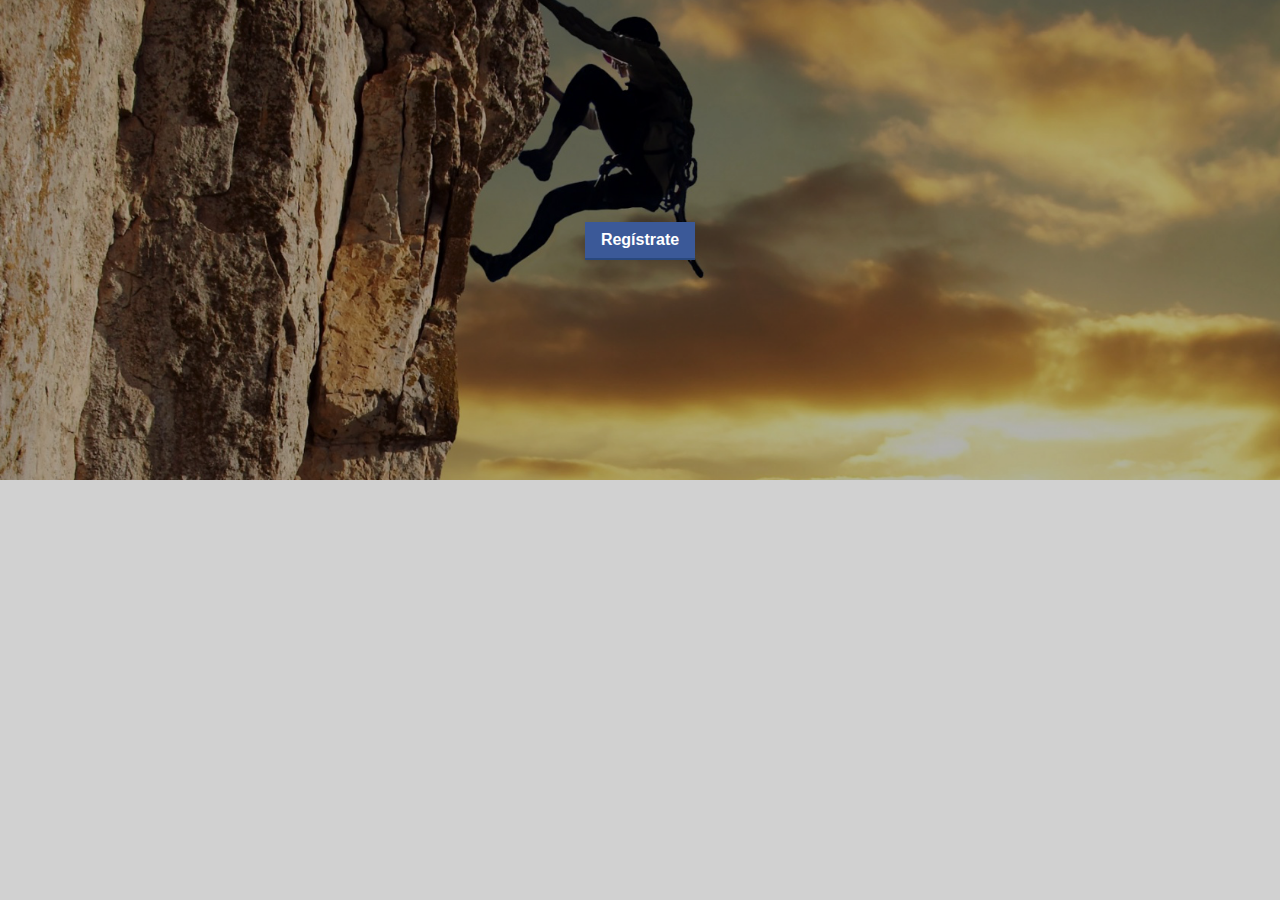
<file: Ejercicio 4 - Scale/index.html>
<!DOCTYPE html>
<!--
    File Created for 
    Rimorsoft Online | rimorsoft.com

    Created on : 25/09/2016, 01:27:12 PM
    Author     : Italo Morales - @italomoralesf
-->
<html>
    <head>
        <title>Scale - Rimorsoft Online</title>
        <meta charset="UTF-8">
        <meta name="viewport" content="width=device-width, initial-scale=1.0">
        
        <link href="style.css" rel="stylesheet" type="text/css">
    </head>
    <body>
        
        <header>
            
            <a href="#">Regístrate</a>
        </header>
        
    </body>
</html>
</file>
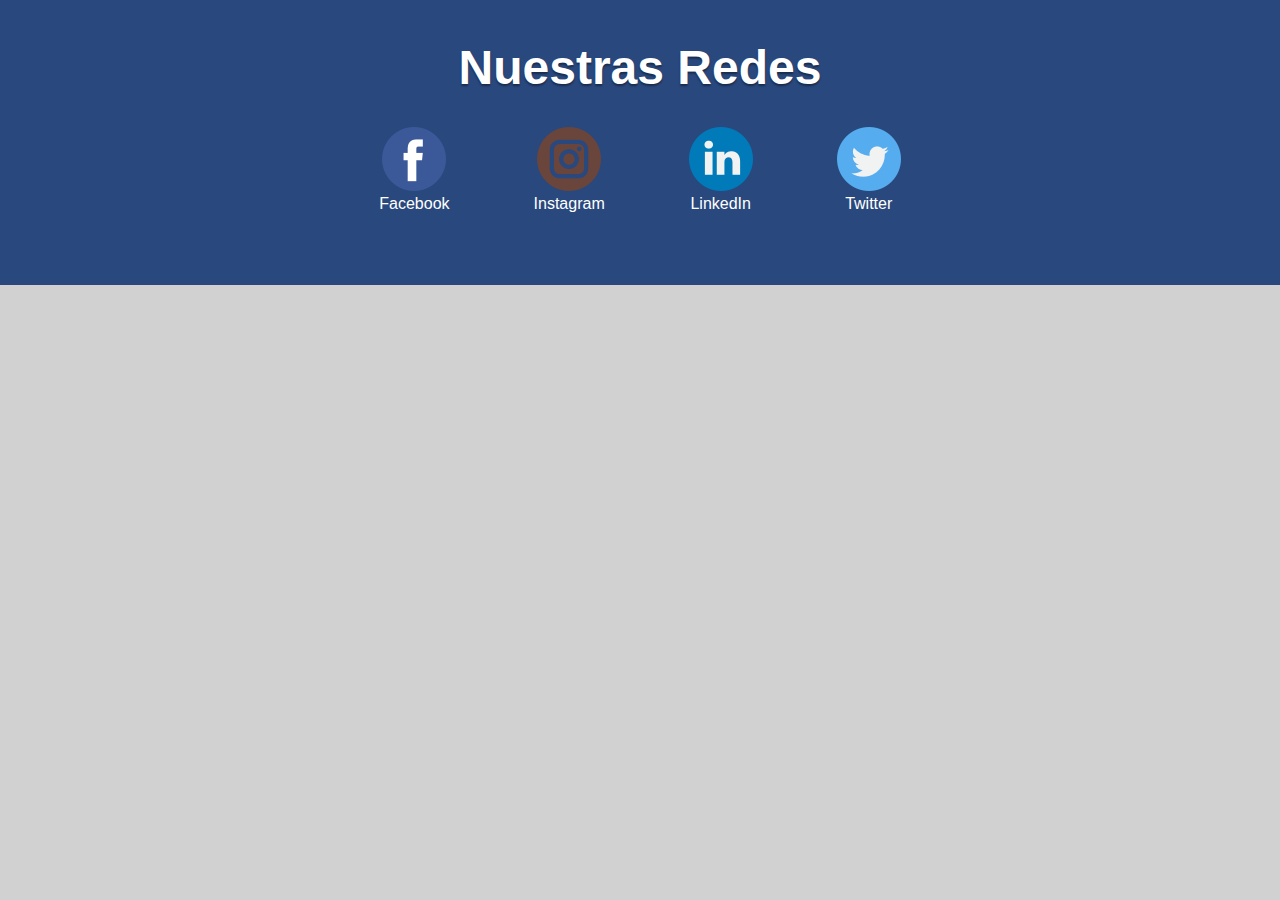
<file: Ejercicio 5 - Rotate/index.html>
<!DOCTYPE html>
<!--
    File Created for 
    Rimorsoft Online | rimorsoft.com

    Created on : 25/09/2016, 01:27:12 PM
    Author     : Italo Morales - @italomoralesf
-->
<html>
    <head>
        <title>Rotate - Rimorsoft Online</title>
        <meta charset="UTF-8">
        <meta name="viewport" content="width=device-width, initial-scale=1.0">
        
        <link href="style.css" rel="stylesheet" type="text/css">
    </head>
    <body>
        
        <header>
            <h2>Nuestras Redes</h2>
            <ul>
                <li>
                    <a href="#">
                        <figure>
                            <img src="facebook.png">
                            <figcaption>Facebook</figcaption>
                        </figure>
                    </a>
                </li>
                <li>
                    <a href="#">
                        <figure>
                            <img src="instagram.png">
                            <figcaption>Instagram</figcaption>
                        </figure>
                    </a>
                </li>
                <li>
                    <a href="#">
                        <figure>
                            <img src="linkedin.png">
                            <figcaption>LinkedIn</figcaption>
                        </figure>
                    </a>
                </li>
                <li>
                    <a href="#">
                        <figure>
                            <img src="twitter.png">
                            <figcaption>Twitter</figcaption>
                        </figure>
                    </a>
                </li>
            </ul>
        </header>
    </body>
</html>
</file>
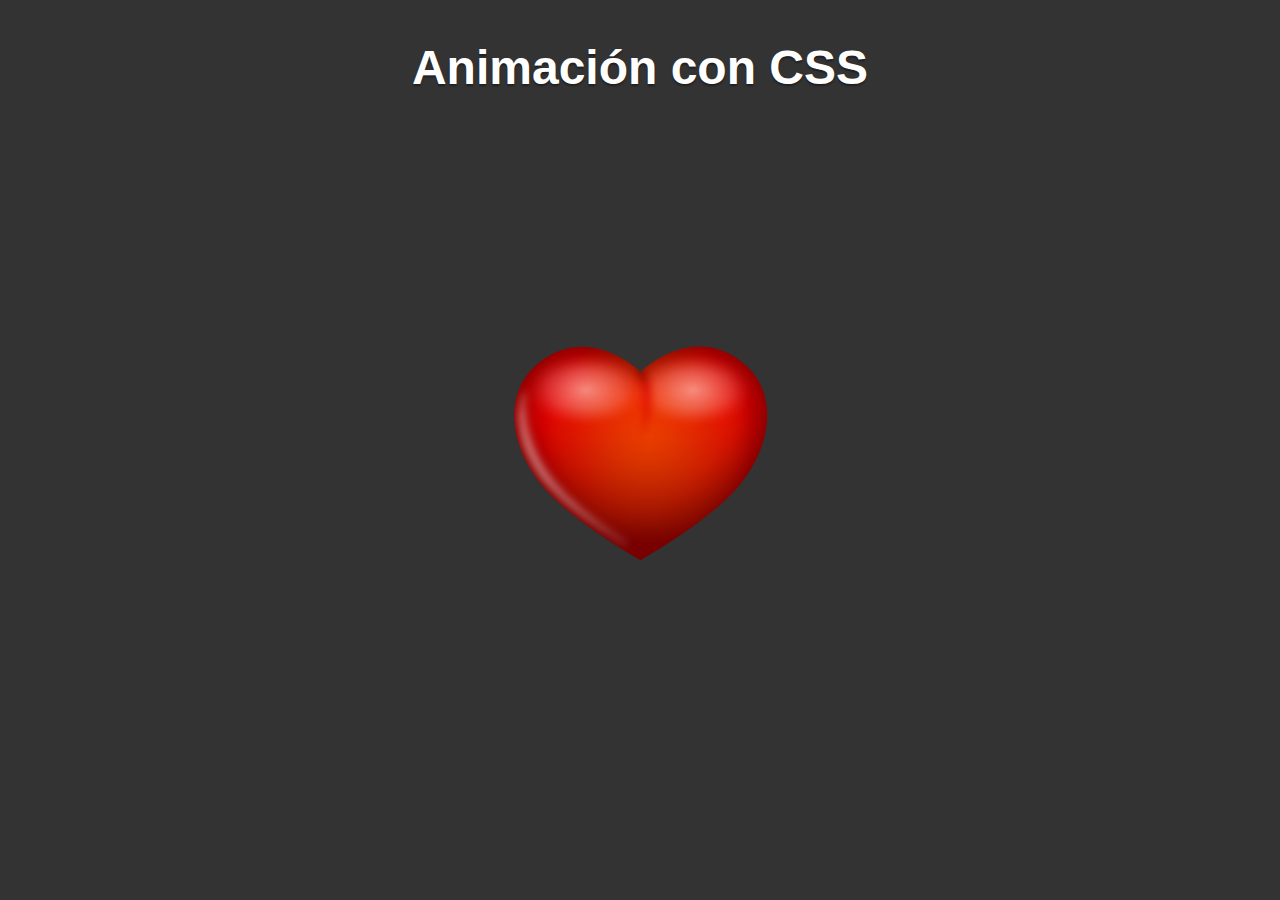
<file: Ejercicio 6 - Animación/index.html>
<!DOCTYPE html>
<!--
    File Created for 
    Rimorsoft Online | rimorsoft.com

    Created on : 25/09/2016, 01:27:12 PM
    Author     : Italo Morales - @italomoralesf
-->
<html>
    <head>
        <title>Animación - Rimorsoft Online</title>
        <meta charset="UTF-8">
        <meta name="viewport" content="width=device-width, initial-scale=1.0">
        
        <link href="style.css" rel="stylesheet" type="text/css">
    </head>
    <body>
        <h2>Animación con CSS</h2>
        
        <img class="animation" src="corazon.png">
        
    </body>
</html>
</file>
<file: Ejercicio 4 - Scale/style.css>
/*
File Created for 
Rimorsoft Online | rimorsoft.com
*/
/* 
    Created on : 25/09/2016, 01:27:12 PM
    Author     : Italo Morales - @italomoralesf
*/

body{
    margin: 0px;
    background: #d1d1d1;
}

header{
    background-image: url(bg-pc.jpg);
    background-position: center;
    background-size: cover;
    height: 480px;
    position: relative;
}

header:after{
    content: "";
    background-color: rgba(0,0,0, .3);
    position: absolute;
    left: 0px;
    top: 0px;
    right: 0px;
    bottom: 0px;
}

header a{
    background: #3b5998;
    border-bottom: 2px solid #29487d;
    color: #ffffff;
    text-decoration: none;
    font-family: arial;
    font-weight: bold;
    display: flex;
    justify-content: center;
    align-items: center;
    height: 36px;
    width: 110px;
    position: absolute;
    top: 50%;
    left: 50%;
    margin-top: -18px;
    margin-left: -55px;
    transition: .3s all;
    z-index: 1;
}

header a:hover{
    transform: scale(1.2);
    opacity: .9;
}
</file>
<file: Ejercicio 5 - Rotate/style.css>
/*
File Created for 
Rimorsoft Online | rimorsoft.com
*/
/* 
    Created on : 25/09/2016, 01:27:12 PM
    Author     : Italo Morales - @italomoralesf
*/

body{
    margin: 0px;
    background: #d1d1d1;
}

header{
    background: #29487d;
    padding: 40px 0px;
}

header h2{
    color: #ffffff;
    text-align: center;
    margin: 0px;
    font-family: arial;
    font-size: 48px;
    text-shadow: 0px 2px 2px rgba(0,0,0,.4);
}

header ul{
    padding: 0px;
    text-align: center;
    list-style: none;
}

header ul li{
    display: inline-block;
}

header ul li a{
    color: #ffffff;
    text-decoration: none;
}

header figure figcaption{
    font-family: arial;
}

header figure img{
    transition: .4s all;
    width: 64px;
}
    
header figure img:hover{
    transform: rotate(360deg);
}
</file>
<file: Ejercicio 6 - Animación/style.css>
/*
File Created for 
Rimorsoft Online | rimorsoft.com
*/
/* 
    Created on : 25/09/2016, 01:27:12 PM
    Author     : Italo Morales - @italomoralesf
*/

body{
    margin: 0px;
    background: #333333;
}

h2{
    color: #ffffff;
    text-align: center;
    margin-top: 40px;
    font-family: arial;
    font-size: 48px;
    text-shadow: 0px 2px 2px rgba(0,0,0,.4);
}

.animation{
    position: absolute;
    top: 50%;
    left: 50%;
    margin-top: -128px;
    margin-left: -128px;
    
    animation-name: corazon;
    animation-duration: .8s;
    animation-timing-function: linear;
    animation-iteration-count: infinite;
    animation-direction: alternate;    
}

@keyframes corazon{
    from{
        transform: scale(1);
    }
    to{
        transform: scale(1.1);
    }
}
</file>
